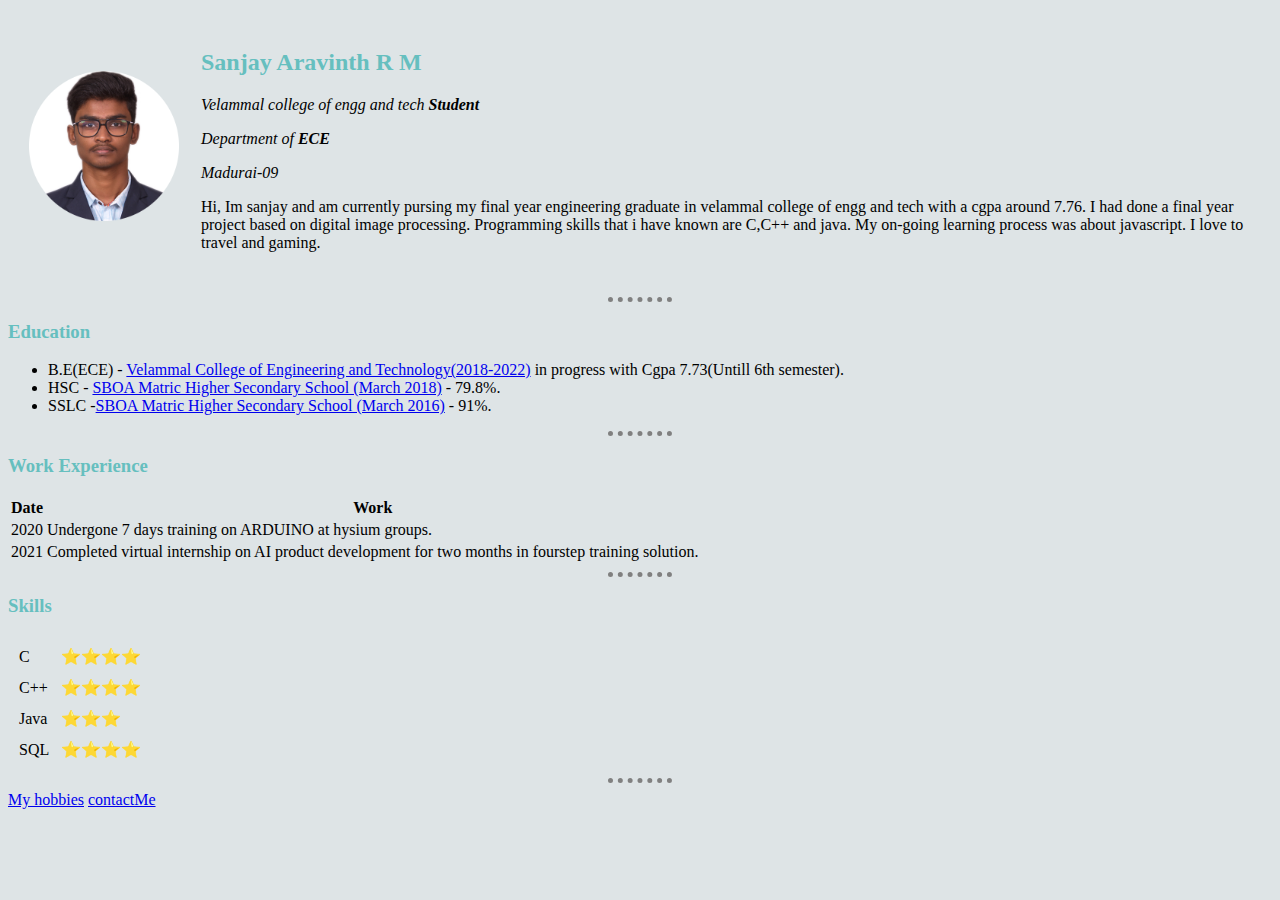
<file: index.html>
<!DOCTYPE html>
<html lang="en">

<head>
    <meta charset="UTF-8">
    <meta http-equiv="X-UA-Compatible" content="IE=edge">
    <meta name="viewport" content="width=device-width, initial-scale=1.0">
    <title>Sanjay Personal Webpage</title>
    <link rel="stylesheet" href="CSS/style.css">

</head>


<body>
    <table cellspacing="20">
        <tr>
            <td><img src="Image/DSC_0533 (2)-modified.png" height="150" width="150" alt="Sanjay Img"></td>

            <td><h2>Sanjay Aravinth R M</h2>
                <p><em>Velammal college of engg and tech <strong>Student</strong> </em></p>
                <p><em>Department of <strong>ECE</strong></em></p>
                <p><em>Madurai-09</em></p>
                <p>Hi, Im sanjay and am currently pursing my final year engineering graduate in velammal college of engg and tech 
                    with a cgpa around 7.76. I had done a final year project based on digital image processing. Programming skills that i have known are C,C++ and java.
                     My on-going learning process was about javascript. I love to travel and gaming.
                </p></td>
        </tr>
    </table>
    
    
    <hr>

    <h3>Education</h3>
    <ul>
        <li>B.E(ECE) - <a href="http://vcet.ac.in/">Velammal College of Engineering and Technology(2018-2022)</a> in progress with Cgpa 7.73(Untill 6th semester).</li>
        <li>HSC - <a href="https://sboamchennai.com/">SBOA Matric Higher Secondary School (March 2018)</a> - 79.8%.</li>
        <li>SSLC -<a href="https://sboamchennai.com/">SBOA Matric Higher Secondary School (March 2016)</a> - 91%.</li>
    </ul> 
    <hr>

    

    <h3>Work Experience</h3>
    <table>
        <thead>
            <tr>
                <th>Date</th>
                <th>Work</th>
            </tr>
        </thead>
        <tr>
            <td>2020</td>
            <td>Undergone 7 days training on ARDUINO at hysium groups.</td>
        </tr>
        <tr>
            <td>2021</td>
            <td>Completed virtual internship on AI product development for two months in fourstep training solution.</td>
        </tr>
    </table>
    <hr>
   
    <h3>Skills</h3>
    <table cellspacing="10">
        <tr>
            <td>C</td>
            <td>⭐⭐⭐⭐</td>
        </tr>
        <tr>
            <td>C++</td>
            <td>⭐⭐⭐⭐</td>
        </tr>
        <tr>
            <td>Java</td>
            <td>⭐⭐⭐</td>
        </tr>
        <tr>
            <td>SQL</td>
            <td>⭐⭐⭐⭐</td>
        </tr>
    </table>
    <hr>

    <a href="hobbies.html">My hobbies</a>
    <a href="contactMe.html">contactMe</a>
    

</body>
</html>
</file>
<file: CSS/style.css>
body{
    background-color:rgb(222, 228, 230);
}
hr{
    border-style: none;
    border-top-style: dotted;
    border-color: grey;
    border-width: 5px;
    
    height: 0px;
    width: 5%;

}
h2,h3{
    color: #66bfbf;
}
</file>
